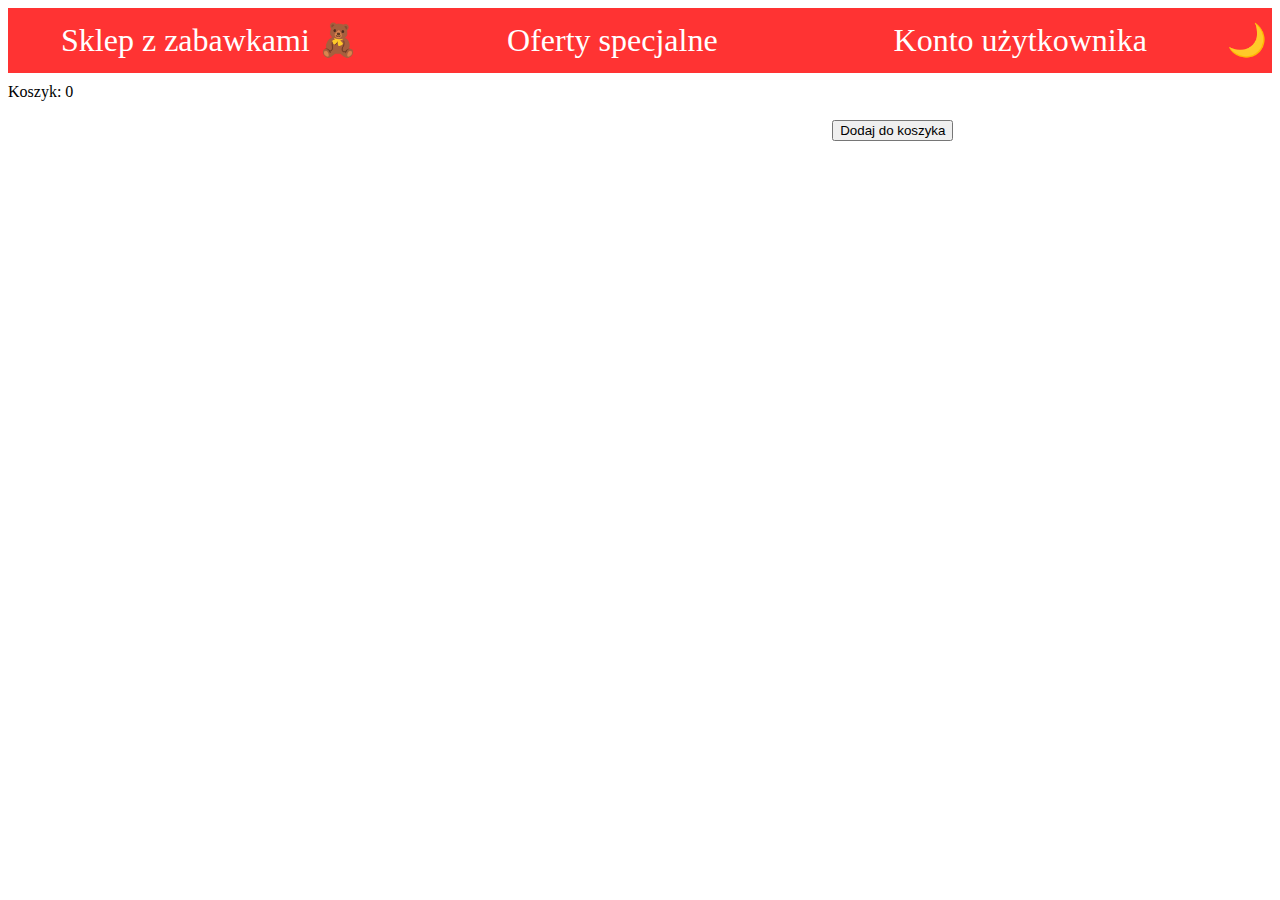
<file: Store/clickprod.html>
<!DOCTYPE html>
<html lang="en">

<head>
    <meta charset="UTF-8">
    <meta http-equiv="X-UA-Compatible" content="IE=edge">
    <meta name="viewport" content="width=device-width, initial-scale=1.0">
    <title>Sklep z zabawkami</title>
    <link rel="stylesheet" href="darkmode.css">
</head>

<body>
    <div id="container">
        <div id="menu">
            <div id="logo" onselectstart="return false;"></div>
            <div id="specialoffers" onselectstart="return false;"></div>
            <div id="useraccount" onselectstart="return false;"></div>
            <div id="darkmode" onselectstart="return false;"></div>
        </div>

        <div id="bas"></div>

        <div id="main" style="display: flex;">
            <div style="width: 40%;">
                <img id="img" style="width: 100%;">
            </div>
            <div style="width: 60%;height: 100%;text-align: center;">
                <h3 id="header" style="width: 100%;height: 30%;"></h3>
                <a id="da" style="width: 100%;height: 50%;"></a>
                <div id="priceandbasket" style="width: 100%;height: 30%;">
                    <a id="price"></a>
                    <button id="dodajdokoszyka">Dodaj do koszyka</button>
                </div>
            </div>
        </div>
    </div>
</body>
<script src="config.js"></script>
<script src="categories.js"></script>
<script src="products.js"></script>
<script>
    if (localStorage.getItem("product_id") < 6 || localStorage.getItem("product_id") == null) {
        localStorage.setItem("product_id", 6);
    }

    function GetQueryString(q) {
        var vars = [],
            hash;
        var hashes = window.location.href.slice(window.location.href.indexOf('?') + 1).split('&');
        for (var i = 0; i < hashes.length; i++) {
            hash = hashes[i].split('=');
            vars[hash[0]] = hash[1];
        }
        return vars;
    };

    var divbasket = document.createElement("div");
    divbasket.innerHTML = "Koszyk: " + localStorage.getItem("ilosczkoszyka");
    document.getElementById("bas").appendChild(divbasket);
    document.getElementById("bas").addEventListener("click", () => {
        window.location.href = "displaybasket.html";
    });
    var obj = JSON.parse(localStorage.getItem("Produkt" + GetQueryString().produkt));
    document.getElementById("header").innerHTML = obj.Nazwa;
    document.getElementById("da").innerHTML = obj.Opis;
    document.getElementById("price").innerHTML = parseFloat(obj.Cena).toFixed(2);
    document.getElementById("img").src = obj.url;
    var dk = document.getElementById("dodajdokoszyka");
    if (dk) {
        dk.addEventListener("click", () => {
            addingtobasket(JSON.parse(localStorage.getItem("koszykProdukt" + GetQueryString().produkt)))
        });
    }
</script>

</html>
</file>
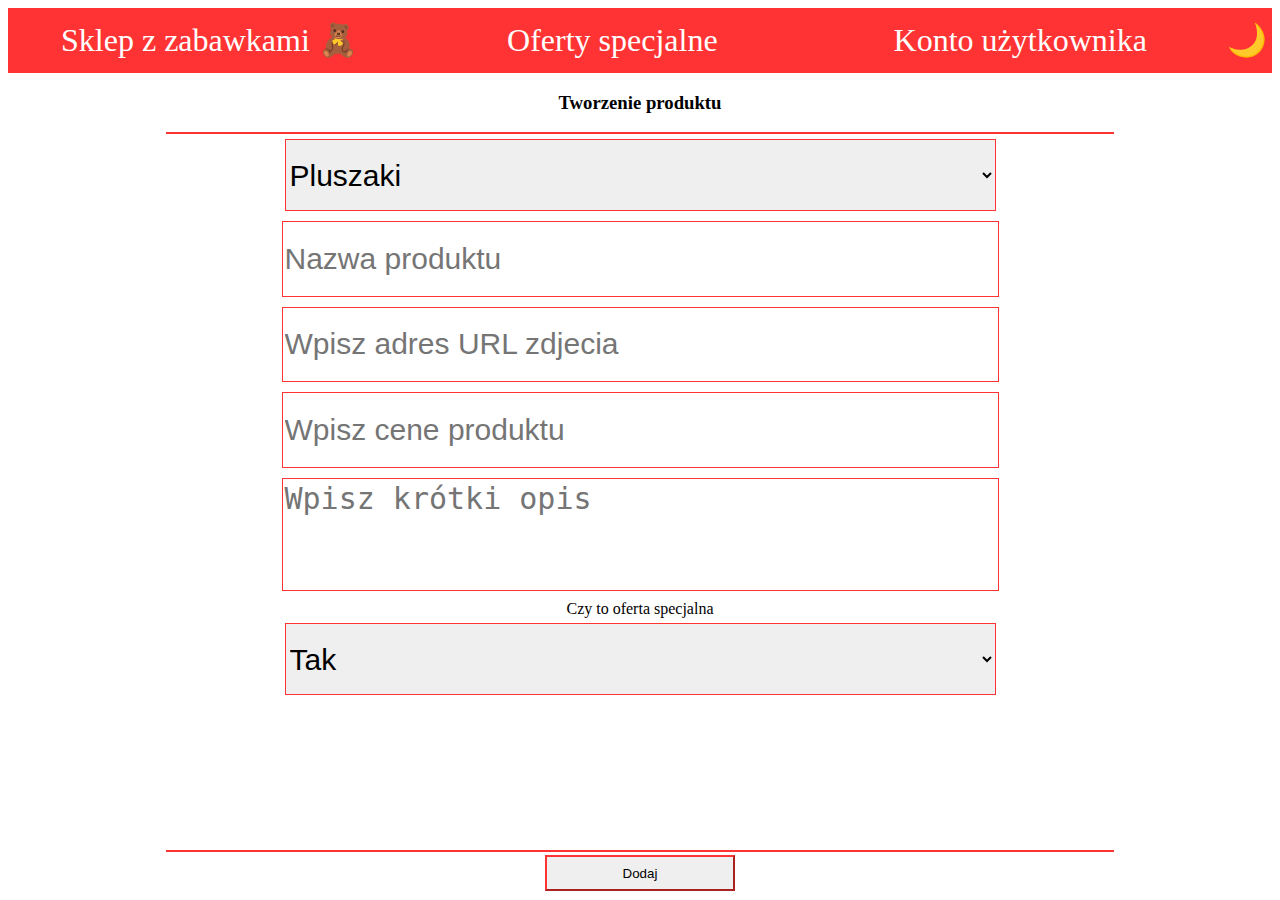
<file: Store/creator.html>
<!DOCTYPE html>
<html lang="en">

<head>
    <meta charset="UTF-8">
    <meta http-equiv="X-UA-Compatible" content="IE=edge">
    <meta name="viewport" content="width=device-width, initial-scale=1.0">
    <title>Sklep z zabawkami</title>
    <link rel="stylesheet" href="darkmode.css">
    <style>
        #mainadd {
            height: 80vh;
            text-align: center;
        }
        
        #addproducts {
            height: 100%;
        }
        
        #addselect,
        #name,
        #url,
        #price,
        #selos {
            width: 75%;
            height: 10%;
            font-size: 30px;
            border: 1px solid #ff3333;
            margin: 5px auto;
        }
        
        #textarea {
            width: 75%;
            height: 15%;
            font-size: 30px;
            border: 1px solid #ff3333;
            margin: 5px auto;
        }
        
        #hdr {
            text-align: center;
        }
        
        #addprod {
            border-color: #ff3333;
            width: 20%;
            height: 5%;
            margin-top: 5px;
            cursor: pointer;
        }
    </style>
</head>

<body>
    <div id="container">
        <div id="menu">
            <div id="logo" onselectstart="return false;"></div>
            <div id="specialoffers" onselectstart="return false;"></div>
            <div id="useraccount" onselectstart="return false;"></div>
            <div id="darkmode" onselectstart="return false;"></div>
        </div>
        <div id="main">
            <div id="products"></div>
            <div id="categories"></div>
        </div>
        <h3 id="hdr">Tworzenie produktu</h3>
        <div id="mainadd" style="display: flex;">
            <div id="addproduct">
                <div id="addproducts">
                    <select id="addselect"></select><br>
                    <input type="text" placeholder="Nazwa produktu" id="name"><br>
                    <input type="url" placeholder="Wpisz adres URL zdjecia" id="url"><br>
                    <input type="number" min="0" id="price" placeholder="Wpisz cene produktu"><br>
                    <textarea id="textarea" rows="2" cols="50" style="resize: none;" placeholder="Wpisz krótki opis"></textarea><br>
                    <label>Czy to oferta specjalna</label><br><select id="selos">
                        <option value="true">Tak</option>
                        <option value="false">Nie</option>
                    </select>
                </div>
                <button id="addprod">Dodaj</button>
            </div>
        </div>
    </div>
</body>
<script src="config.js"></script>
<script src="categories.js"></script>
<script src="products.js"></script>
<script src="dprod.js"></script>
<script>
    if (localStorage.getItem("product_id") < 6 || localStorage.getItem("product_id") == null) {
        localStorage.setItem("product_id", 6);
    }
</script>

</html>
</file>
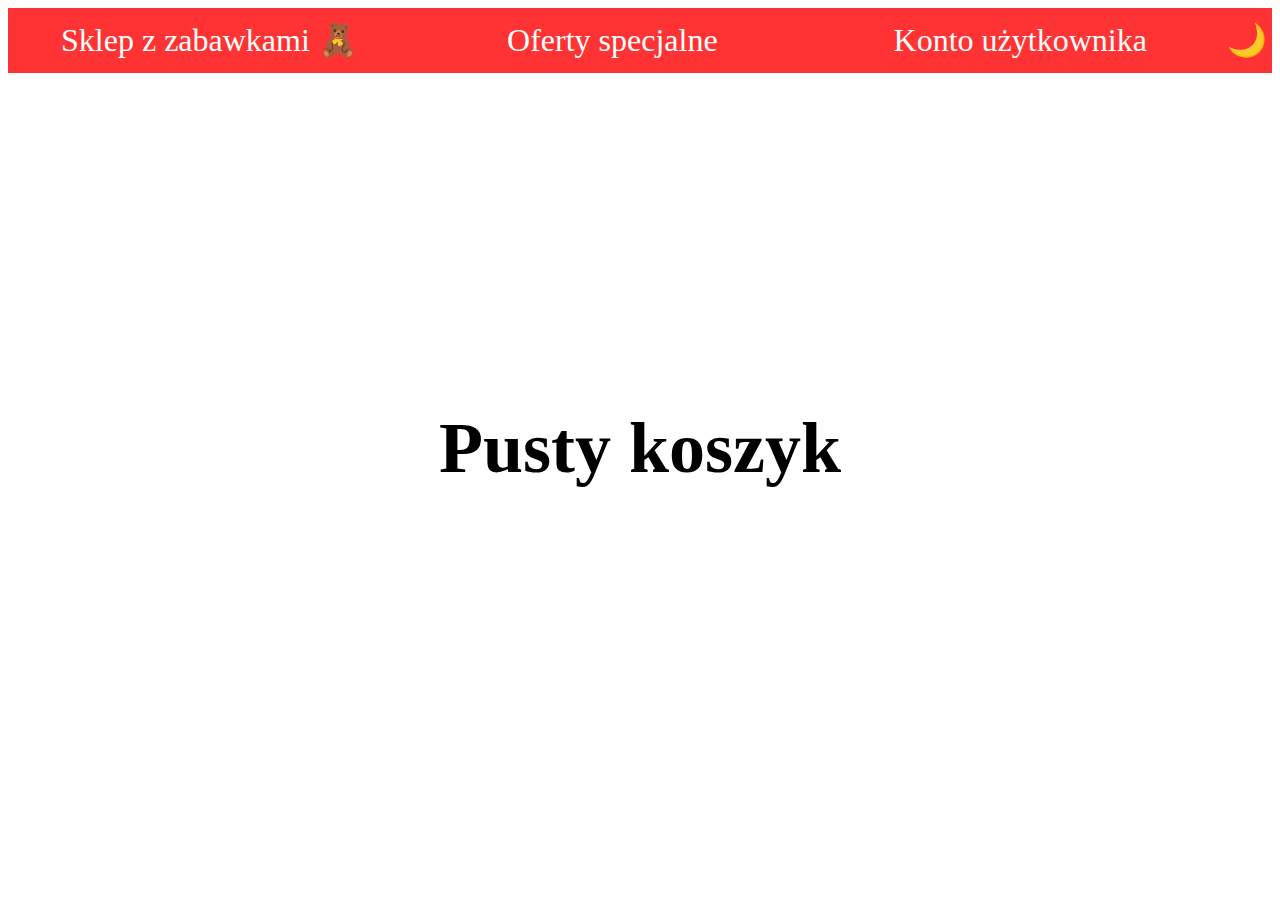
<file: Store/displaybasket.html>
<!DOCTYPE html>
<html lang="en">

<head>
    <meta charset="UTF-8">
    <meta http-equiv="X-UA-Compatible" content="IE=edge">
    <meta name="viewport" content="width=device-width, initial-scale=1.0">
    <title>Sklep z zabawkami</title>
    <link rel="stylesheet" href="darkmode.css">
    <style>
        .dark-mode button {
            border-color: #ff3333;
        }
        
        #main {
            align-items: center;
            justify-content: center;
            width: 100%;
            height: 90%;
        }
        
        body {
            height: 90vh;
        }
        
        #container {
            height: 100%;
        }
    </style>
</head>

<body>
    <div id="container">
        <div id="menu">
            <div id="logo" onselectstart="return false;"></div>
            <div id="specialoffers" onselectstart="return false;"></div>
            <div id="useraccount" onselectstart="return false;"></div>
            <div id="darkmode" onselectstart="return false;"></div>
        </div>
        <div id="main" style="display: flex;">
            <div id="prodinbasket">
            </div>
        </div>
    </div>
</body>
<script src="config.js"></script>
<script src="categories.js"></script>
<script src="products.js"></script>
<script>
    if (localStorage.getItem("product_id") < 6 || localStorage.getItem("product_id") == null) {
        localStorage.setItem("product_id", 6);
    }

    for (let i = 0; i < localStorage.getItem("product_id"); i++) {
        var obj = JSON.parse(localStorage.getItem("koszykProdukt" + i));
        if (obj.ilosc > 0) {
            var ogl = document.getElementById("prodinbasket");
            var div = document.createElement("div");
            var img = document.createElement("img");
            var ilosc = document.createElement("h3");
            var divbts = document.createElement("div");
            var btplus = document.createElement("button");
            var btminus = document.createElement("button");
            var deleteprall = document.createElement("button");
            var imgbt = document.createElement("img");
            var h3price = document.createElement("h3");
            var divbtdall = document.createElement("div");
            var namep = document.createElement("h3");

            h3price.innerHTML = parseFloat(obj.Cena).toFixed(2) + "zł";
            h3price.setAttribute("style", "line-height:100px;margin:0;margin-left:10px;border-right:2px solid black;width:200px;text-align:center;");
            divbtdall.setAttribute("style", "border-right:2px solid black;");
            imgbt.src = "https://image.flaticon.com/icons/png/512/1214/1214428.png";
            imgbt.setAttribute("style", "width:35px;height:35px;");
            imgbt.draggable = false;
            if(localStorage.getItem("dark-mode")=="true"){
                deleteprall.setAttribute("style", "width:50px;height:50px;margin-top:25px;margin-left:10px;margin-right:10px;background-color:#333;border:none;");
            }else{
                deleteprall.setAttribute("style", "width:50px;height:50px;margin-top:25px;margin-left:10px;margin-right:10px;background-color:white;border:none;");
            }
            
            deleteprall.addEventListener("click", () => {
                deleteprallf(JSON.parse(localStorage.getItem("koszykProdukt" + i)));
                window.location.reload();
            });
            btplus.innerHTML = "+";
            btplus.setAttribute("style", "width:30px;height:30px;margin-top:35px;margin-right:10px;border-radius:5px;cursor:pointer;");
            btplus.addEventListener("click", () => {
                addingtobasket(JSON.parse(localStorage.getItem("koszykProdukt" + i)));
                window.location.reload();
            });
            btminus.innerHTML = "-";
            btminus.setAttribute("style", "width:30px;height:30px;margin-top:35px;margin-right:10px;border-radius:5px;cursor:pointer;");
            btminus.addEventListener("click", () => {
                deletepr(JSON.parse(localStorage.getItem("koszykProdukt" + i)));
                window.location.reload();
            });
            divbts.setAttribute("style", "border-right: 2px solid black;width:90px");
            img.addEventListener("click", () => {
                window.location.href = "clickprod.html?produkt=" + i
            });
            img.src = obj.url;
            img.setAttribute("style", "width:100px;height:100px;border-right:2px solid black;");
            namep.innerHTML = "\xa0" + obj.Nazwa + "\xa0";
            namep.setAttribute("style", "border-right:2px solid black;margin:0;width:50%;text-align:center;font-size:24px;line-height:100px;");
            ilosc.innerHTML = '\xa0' + "Ilość: " + obj.ilosc + '\xa0';
            ilosc.setAttribute("style", "margin:0px;line-height:100px;width:90px");
            div.setAttribute("style", "display:flex;margin-bottom:10px;width:100%;");
            ogl.style.width = "65%";


            divbts.appendChild(btplus);
            divbts.appendChild(btminus);
            deleteprall.appendChild(imgbt);
            divbtdall.appendChild(deleteprall);
            div.appendChild(img);
            div.appendChild(namep);
            div.appendChild(ilosc);
            div.appendChild(divbts);
            div.appendChild(divbtdall);
            div.appendChild(h3price);
            ogl.appendChild(div);
        }
    }

    if (localStorage.getItem("ilosczkoszyka") == 0) {
        var ogl = document.querySelector("#prodinbasket");
        var h3 = document.createElement("h3");

        h3.innerHTML = "Pusty koszyk";
        h3.setAttribute("style", "width:100%;text-align:center;font-size:72px;line-height:540px;");
        ogl.setAttribute("style", "width:100%;");

        ogl.appendChild(h3);
    } else {
        var div = document.createElement("div");
        let wartosc = 0;

        for (let i = 0; i < localStorage.getItem("product_id"); i++) {
            var obj = JSON.parse(localStorage.getItem("koszykProdukt" + i));
            if (obj.ilosc > 0 && obj.Cena > 0) {
                wartosc += obj.Cena;
                div.innerHTML = "<br> Suma: " + parseFloat(wartosc).toFixed(2) + "zł";
                div.setAttribute("style", "font-size:36px;");
            }
            document.querySelector("body").appendChild(div);
        }
    }
</script>

</html>
</file>
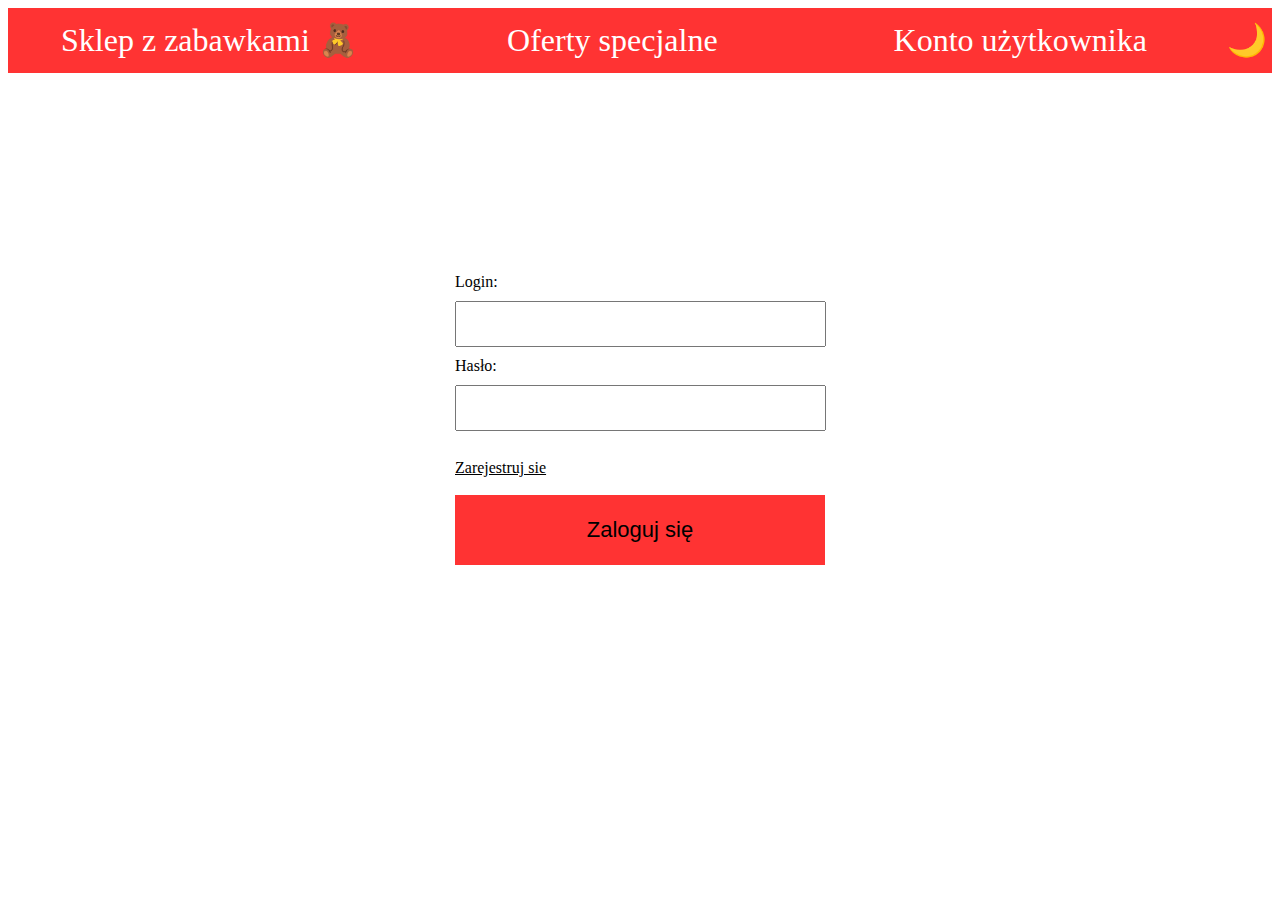
<file: Store/form_account.html>
<!DOCTYPE html>
<html lang="en">

<head>
    <meta charset="UTF-8">
    <meta http-equiv="X-UA-Compatible" content="IE=edge">
    <meta name="viewport" content="width=device-width, initial-scale=1.0">
    <title>Sklep z zabawkami</title>
    <style>
        #logowanie {
            width: 370px;
            margin-left: auto;
            margin-right: auto;
            margin-top: 200px;
        }
        
        #login {
            width: 98%;
            height: 40px;
            margin-top: 10px;
            margin-bottom: 10px;
            font-size: 17px;
        }
        
        #login:focus {
            outline: none;
        }
        
        #password {
            width: 98%;
            height: 40px;
            margin-top: 10px;
            margin-bottom: 10px;
            font-size: 17px;
        }
        
        #password:focus {
            outline: none;
        }
        
        #submit {
            width: 100%;
            height: 70px;
            border: none;
            font-size: 22px;
            background-color: #ff3333;
        }
        
        #submit:focus {
            outline: 2px solid rgba(255, 255, 255, 0.418);
        }
    </style>
    <link rel="stylesheet" href="darkmode.css">
</head>

<body>
    <div id="container">
        <div id="menu">
            <div id="logo" onselectstart="return false;"></div>
            <div id="specialoffers" onselectstart="return false;"></div>
            <div id="useraccount" onselectstart="return false;"></div>
            <div id="darkmode" onselectstart="return false;"></div>
        </div>
        <div id="main">
            <div id="products"></div>
            <div id="categories"></div>
        </div>
        <div id="logowanie">
            <lable>Login: </lable><br><input type="text" id="login"><br>
            <lable>Hasło: </lable><br><input type="password" id="password"><br><br>
            <a id="result"></a>
            <a id="rej">Zarejestruj sie</a><br><br>
            <input type="submit" id="submit" value="Zaloguj się" onclick="check();">
        </div>
    </div>
</body>
<script src="config.js"></script>
<script>
    document.getElementById("login").focus();
    document.getElementById("rej").addEventListener("click", () => {
        window.location.href = "rejestracja.html"
    });
    document.getElementById("rej").setAttribute("style", "text-decoration: underline;");
    if (localStorage.getItem("product_id") < 6 || localStorage.getItem("product_id") == null) {
        localStorage.setItem("product_id", 6);
    }

    function check() {
        var login = document.getElementById('login').value;
        var passsword = document.getElementById('password').value;

        if (login == "admin" && passsword == "admin") {
            window.location.href = "creator.html";
            sessionStorage.setItem("zalogowanyjako", "admin");
        }

        if (login != "" && passsword != 0) {
            for (let i = 0; i < localStorage.getItem("konto"); i++) {
                var obj = JSON.parse(localStorage.getItem("Uzytkownik" + i));
                if (login == Object.keys(obj) && passsword == obj[Object.keys(obj)]) {
                    document.getElementById("result").innerHTML = "";
                    sessionStorage.setItem("zalogowanyjako", Object.keys(obj));
                    window.location.href = "index.html";
                    break;
                } else {
                    document.getElementById("result").innerHTML = "Takie konto nie istnieje<br>";
                }
            }
        }
    }
</script>

</html>
</file>
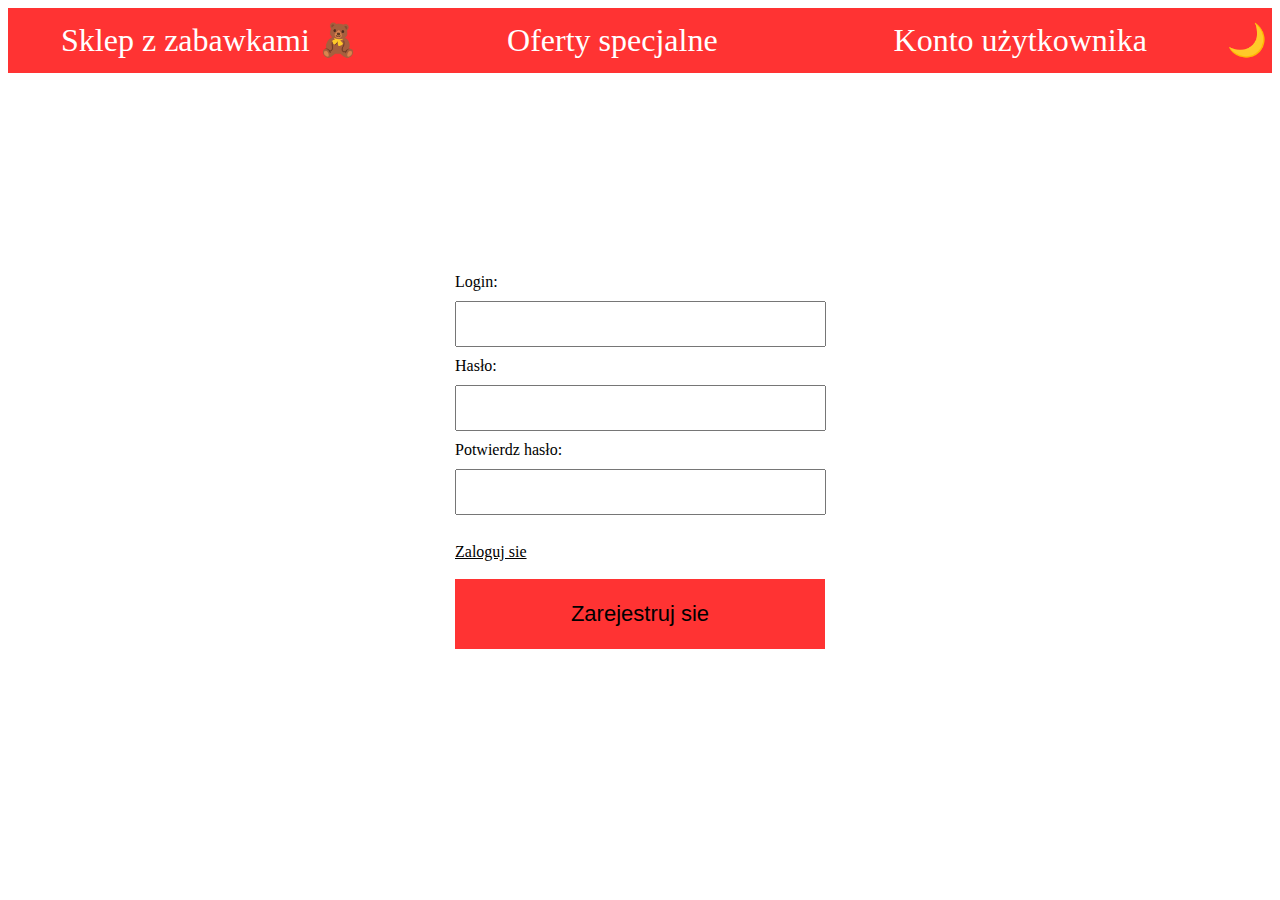
<file: Store/rejestracja.html>
<!DOCTYPE html>
<html lang="en">

<head>
    <meta charset="UTF-8">
    <meta http-equiv="X-UA-Compatible" content="IE=edge">
    <meta name="viewport" content="width=device-width, initial-scale=1.0">
    <title>Sklep z zabawkami</title>
    <style>
        #logowanie {
            width: 370px;
            margin-left: auto;
            margin-right: auto;
            margin-top: 200px;
        }
        
        #login {
            width: 98%;
            height: 40px;
            margin-top: 10px;
            margin-bottom: 10px;
            font-size: 17px;
        }
        
        #login:focus {
            outline: none;
        }
        
        #password {
            width: 98%;
            height: 40px;
            margin-top: 10px;
            margin-bottom: 10px;
            font-size: 17px;
        }
        
        #password:focus {
            outline: none;
        }
        
        #confirmpassword {
            width: 98%;
            height: 40px;
            margin-top: 10px;
            margin-bottom: 10px;
            font-size: 17px;
        }
        
        #confirmpassword:focus {
            outline: none;
        }
        
        #submitz {
            width: 100%;
            height: 70px;
            border: none;
            font-size: 22px;
            background-color: #ff3333;
        }
        
        #submitz:focus {
            outline: 2px solid rgba(255, 255, 255, 0.418);
        }
    </style>
    <link rel="stylesheet" href="darkmode.css">
</head>

<body>
    <div id="container">
        <div id="menu">
            <div id="logo" onselectstart="return false;"></div>
            <div id="specialoffers" onselectstart="return false;"></div>
            <div id="useraccount" onselectstart="return false;"></div>
            <div id="darkmode" onselectstart="return false;"></div>
        </div>
        <div id="main">
            <div id="products"></div>
            <div id="categories"></div>
        </div>
        <div id="logowanie">
            <lable>Login: </lable><br><input type="text" id="login"><br>
            <lable>Hasło: </lable><br><input type="password" id="password"><br>
            <lable>Potwierdz hasło: </lable>
            <a id="sprawdzanie"></a><br><input type="password" id="confirmpassword"><br><br>
            <a id="rej">Zaloguj sie</a><br><br>
            <input type="submit" id="submitz" value="Zarejestruj sie" onclick="check()">
        </div>
    </div>
</body>
<script src="config.js"></script>
<script>
    document.getElementById("login").focus();
    document.getElementById("rej").addEventListener("click", () => {
        window.location.href = "form_account.html"
    });
    document.getElementById("rej").setAttribute("style", "text-decoration: underline;");
    if (localStorage.getItem("product_id") < 6 || localStorage.getItem("product_id") == null) {
        localStorage.setItem("product_id", 6);
    }

    var login = document.getElementById('login');
    var passsword = document.getElementById('password');
    var con = document.getElementById("confirmpassword");
    var a = document.getElementById("sprawdzanie");


    con.addEventListener("input", () => {
        if (con.value == passsword.value) {
            if (con.value == "") {
                a.innerHTML = "";
            } else {
                a.innerHTML = "Pasuje";
            }
        } else if (con.value != passsword.value) {
            if (con.value == "") {
                a.innerHTML = "";
            } else {
                a.innerHTML = "Nie pasuje";
            }
        }
    });

    passsword.addEventListener("input", () => {
        if (con.value == passsword.value) {
            if (passsword.value == "") {
                a.innerHTML = "";
            } else {
                a.innerHTML = "Pasuje";
            }
        } else if (con.value != passsword.value) {
            a.innerHTML = "Nie pasuje";
        }
    });

    function check() {
        var login = document.getElementById('login');
        var passsword = document.getElementById('password');
        if (login.value != "" && con.value == passsword.value && con.value != "" && passsword.value != "") {
            var obj = {};
            obj[login.value] = passsword.value;
            localStorage.setItem("Uzytkownik" + localStorage.getItem("konto"), JSON.stringify(obj));
            localStorage.setItem("konto", (parseInt(localStorage.getItem("konto")) + 1));
            sessionStorage.setItem("zalogowanyjako", login.value);
            window.location.href = "index.html";
        } else {
            alert("Nie poprawne dane");
        }
    }
</script>

</html>
</file>
<file: Store/darkmode.css>
.dark-mode {
    background-color: #333;
    color: #eee;
}

.dark-mode #wyszukiwarka {
    background-color: #333;
    border: 1px solid #ff3333;
    color: #eee;
}

#wyszukiwarka {
    width: 60vh;
    height: 20px;
    margin-bottom: 5px;
}

.dark-mode button {
    background-color: #333;
    color: #eee;
    border: 1px solid #ff3333;
}

.dark-mode input,
.dark-mode #textarea {
    background-color: #333;
    color: #eee;
}

.dark-mode select {
    background-color: #333;
    color: #eee;
}

.dark-mode select option {
    background-color: #333;
    color: #eee;
    border: 1px solid #ff3333;
}
</file>
